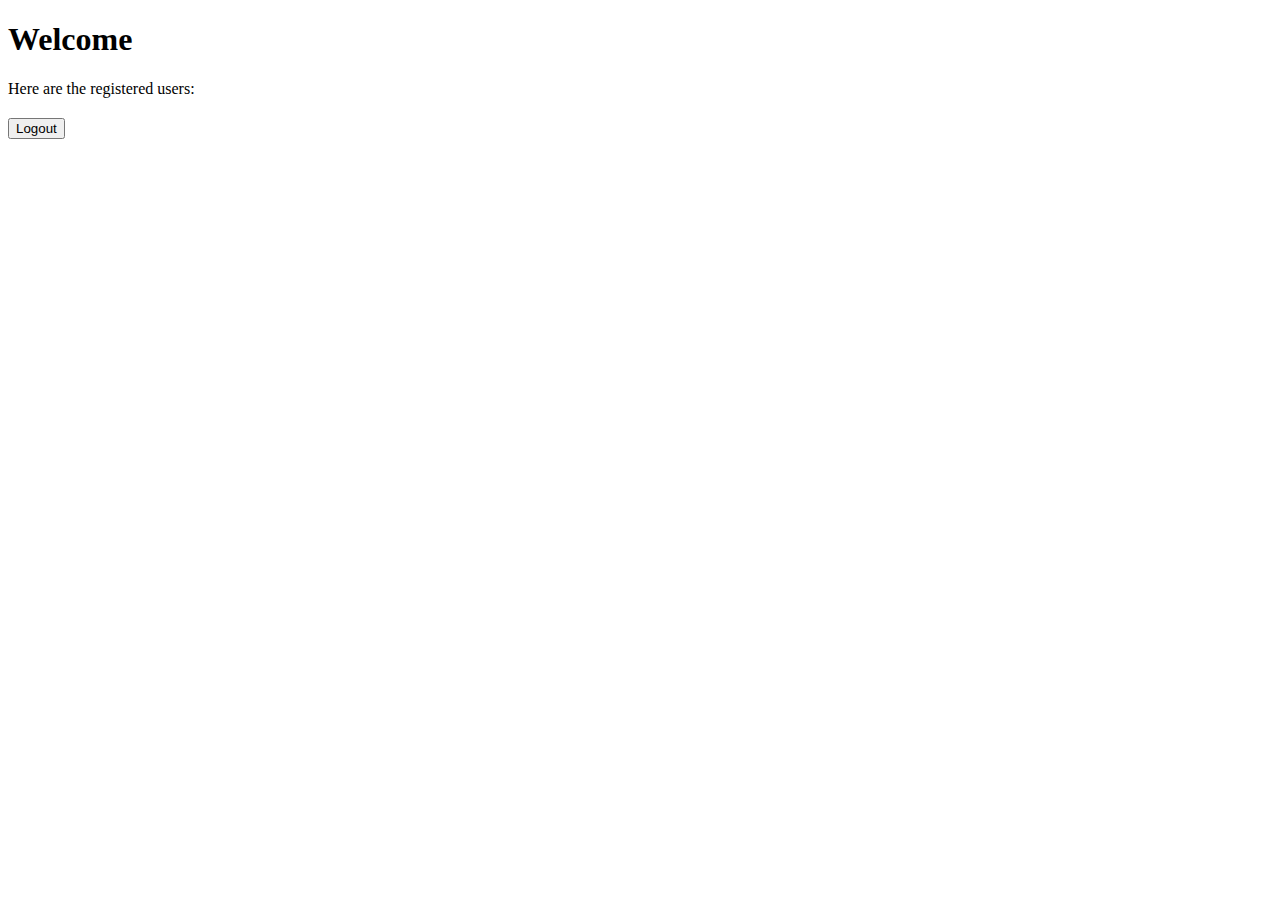
<file: welcome.html>
<!DOCTYPE html>
<html lang="en">
<head>
  <meta charset="UTF-8">
  <meta name="viewport" content="width=device-width, initial-scale=1.0">
  <title>Welcome - Facial Recognition</title>
  <style>
    #user-list {
      margin-top: 20px;
      list-style-type: none;
      padding: 0;
    }
    .user-item {
      margin-bottom: 10px;
    }
    .delete-btn {
      background-color: red;
      color: white;
      padding: 5px 10px;
      border: none;
      cursor: pointer;
    }
  </style>
</head>
<body>
  <h1>Welcome</h1>
  <p>Here are the registered users:</p>
  
  <ul id="user-list">
   
  </ul>

  <button onclick="window.location.href = 'index.html';">Logout</button>

  <script src="js/script.js"></script>
</body>
</html>
</file>
